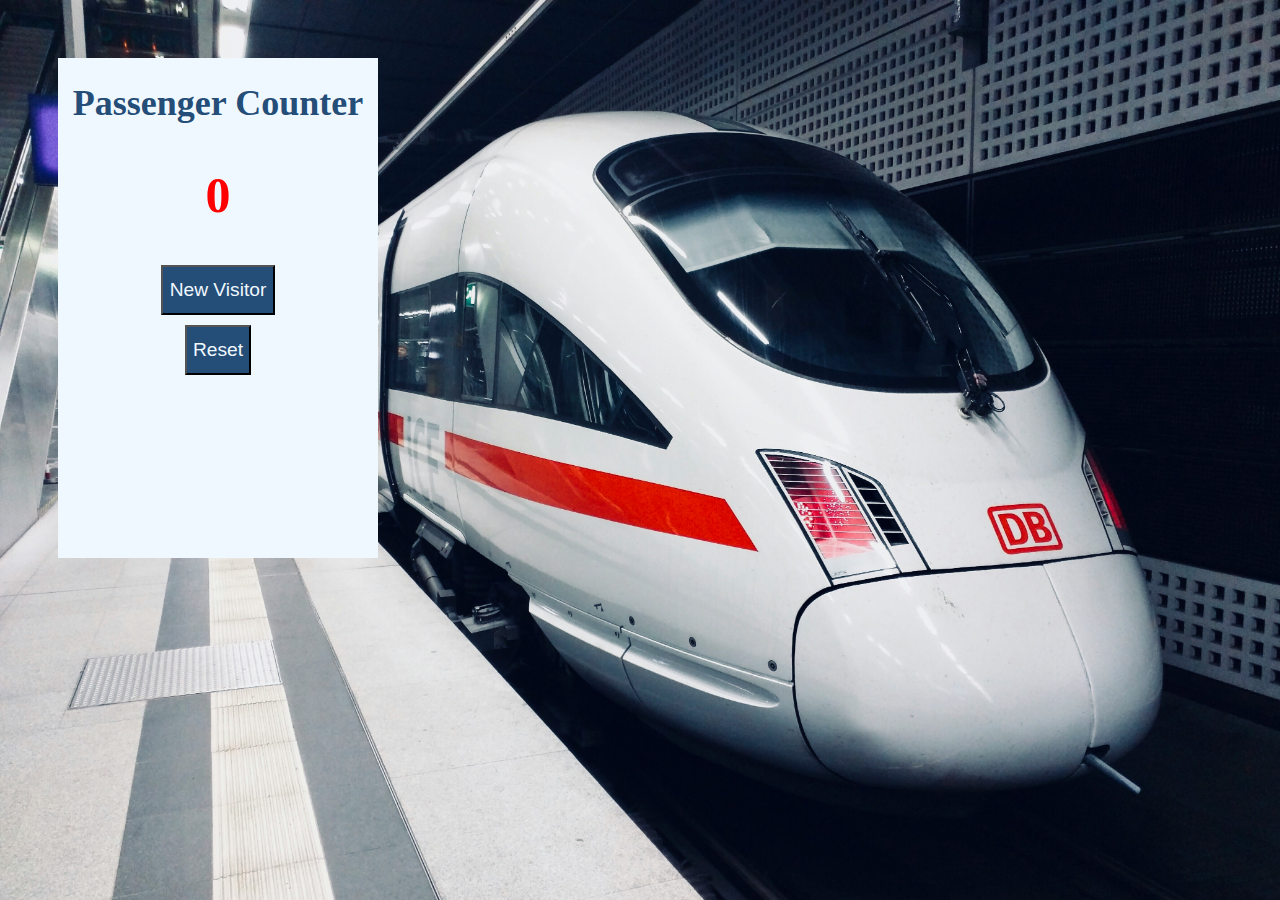
<file: index.html>
<!DOCTYPE html>
<html lang="en">
<head>
    <meta charset="UTF-8">
    <meta http-equiv="X-UA-Compatible" content="IE=edge">
    <meta name="viewport" content="width=device-width, initial-scale=1.0">
    <title>Document</title>
    <link rel="stylesheet" href="CSS.css">
</head>
<body>
    <div id="main">
        <h1 id="heading">Passenger Counter</h1>
        <h2 id="counter_value">0</h2>
        <div id="button-container">
                <button id="count-button" onclick="NewVisitor()">New Visitor</button>
                <button id="reset-button" onclick="ResetVisitorCount()">Reset</button>
            </div>
        </div>
        <script src="index.js"></script>
    </div>
</body>
</html>
</file>
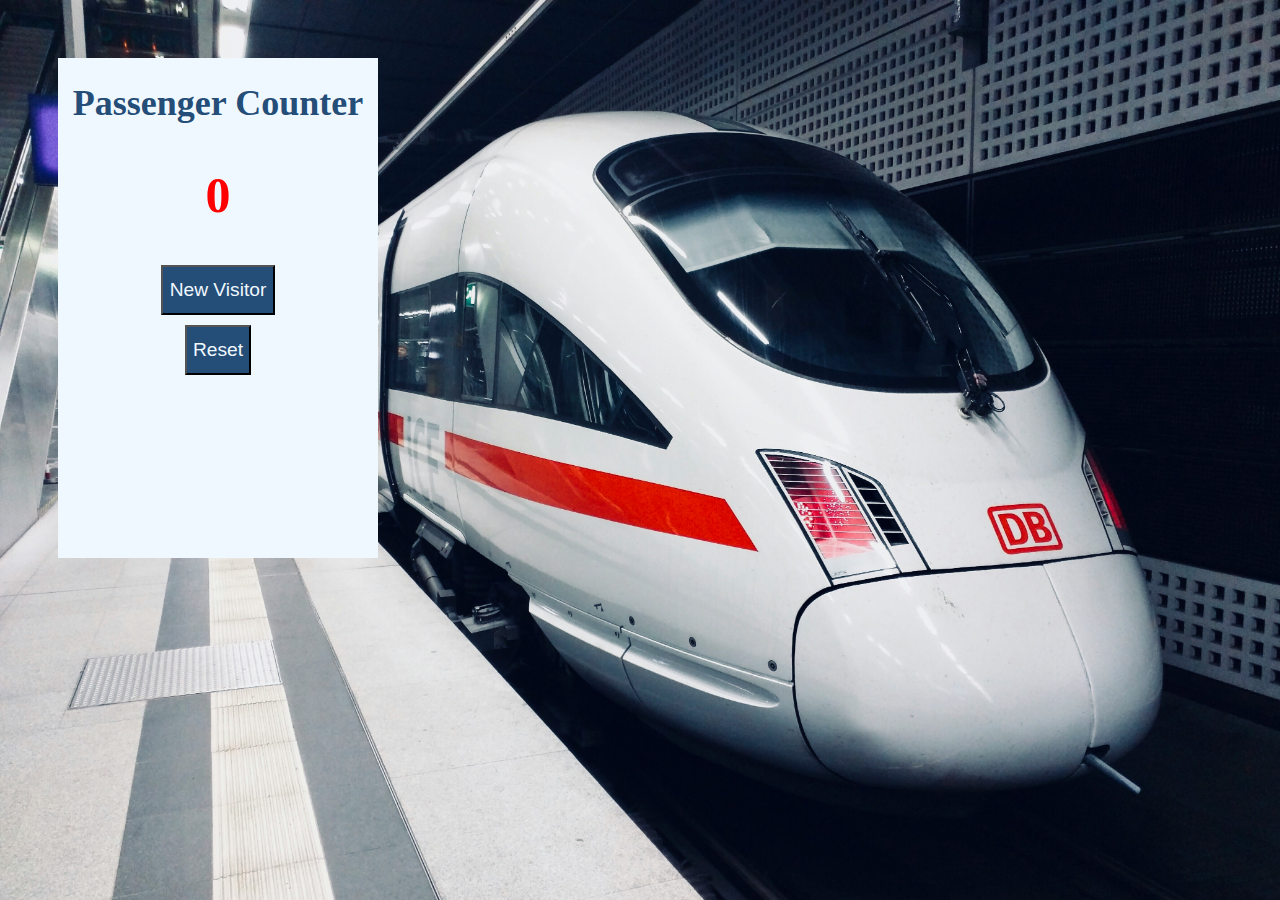
<file: Home.html>
<!DOCTYPE html>
<html lang="en">
<head>
    <meta charset="UTF-8">
    <meta http-equiv="X-UA-Compatible" content="IE=edge">
    <meta name="viewport" content="width=device-width, initial-scale=1.0">
    <title>Document</title>
    <link rel="stylesheet" href="CSS.css">
</head>
<body>
    <div id="main">
        <h1 id="heading">Passenger Counter</h1>
        <h2 id="counter_value">0</h2>
        <div id="button-container">
                <button id="count-button" onclick="NewVisitor()">New Visitor</button>
                <button id="reset-button" onclick="ResetVisitorCount()">Reset</button>
            </div>
        </div>
        <script src="index.js"></script>
    </div>
</body>
</html>
</file>
<file: CSS.css>
body {
    background-image: url('Train.jpeg');
    background-repeat: no-repeat;
    background-size: cover;
    background-attachment: fixed;
}

#main {
    position: fixed;
    background-color: #f0f8ff;
    min-width: 300px;
    min-height: 500px;
    width: 25%;
    height: 30%;
    margin-left: 50px;
    margin-top: 50px;
}

#heading {
    text-align: center;
    color: #244d77;
    font-size: 36px;
}

#counter_value{
    text-align: center;
    color: red;
    font-size: 50px;
}

#button-container {
    display: flex;
    align-items: center;
    justify-content: center;
    flex-direction: column;
}

#count-button{
    background-color: #244d77;
    color:#f0f8ff;
    font-size: larger;
    padding: 2%;
    min-height: 50px;
    max-width: 250px;
    margin-bottom: 10px;
    
}
#reset-button{
    background-color: #244d77;
    color:#f0f8ff;
    font-size: larger;
    padding: 2%;
    min-height: 50px;
    max-width: 250px;
    
}
</file>
